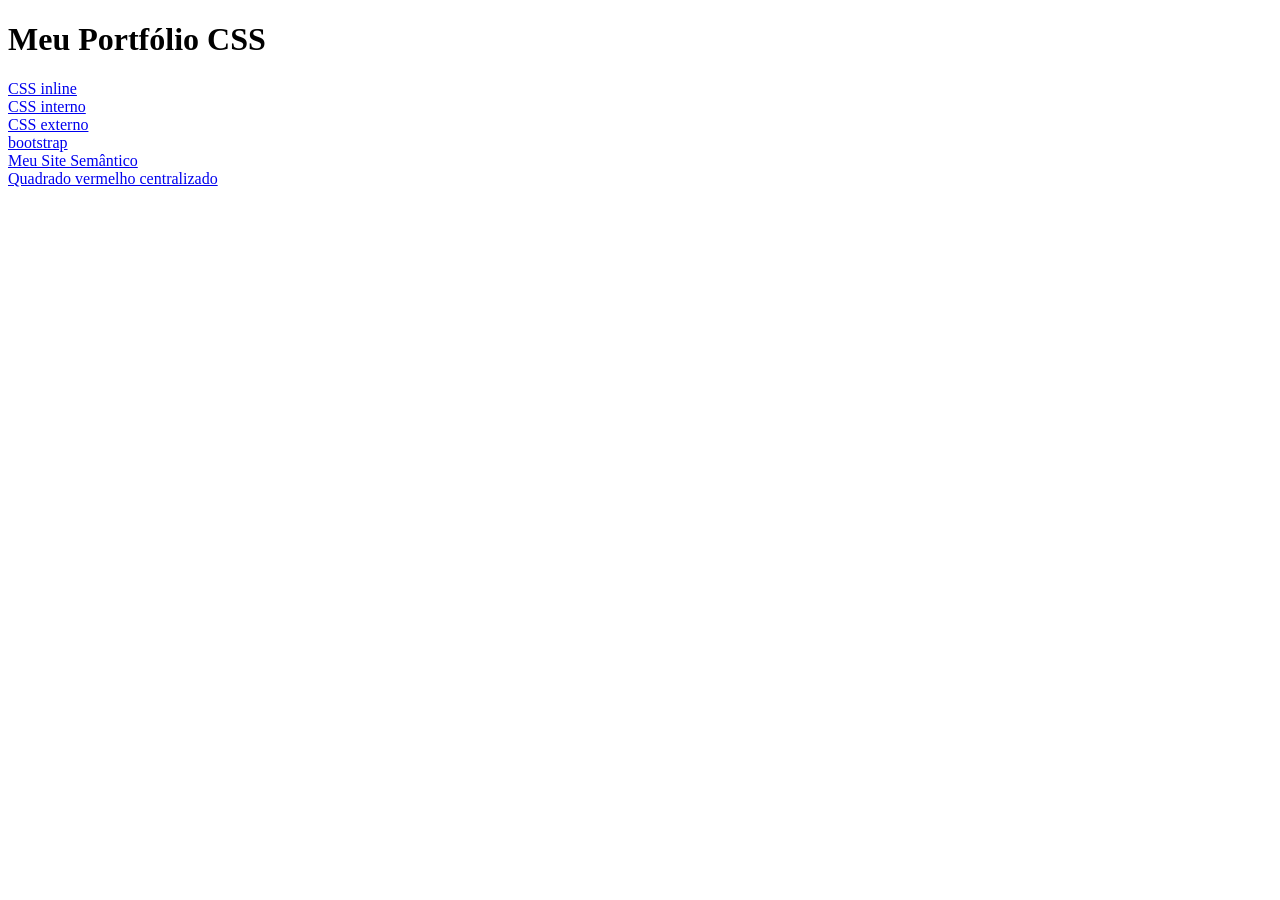
<file: index.html>
<!DOCTYPE html>
<html lang="pt-BR">
    <head>
        <meta charset="UTF-8">
        <meta name="viewport" content="width=device-width, initial-scale=1.0">
        <title>Document</title>
    </head>
    <body>
        <h1>Meu Portfólio CSS</h1>
        <a href="../portifolio-info1-2026/html/css-inline/css_inline.html">CSS inline</a><br>
        <a href="../portifolio-info1-2026/html/css-interno/css_interno.html">CSS interno</a><br>
        <a href="../portifolio-info1-2026/html/css-externo/css_externo.html">CSS externo</a><br>  
        <a href="../portifolio-info1-2026/html/bootstrap/intro_boostrap.html"> bootstrap</a><br>
        <a href="../portifolio-info1-2026/html/semantico.html">Meu Site Semântico</a><br>
        <a href="../portifolio-info1-2026/atividade_flex/atividade_flex.html">Quadrado vermelho centralizado</a>
    </body>
</html>
</file>
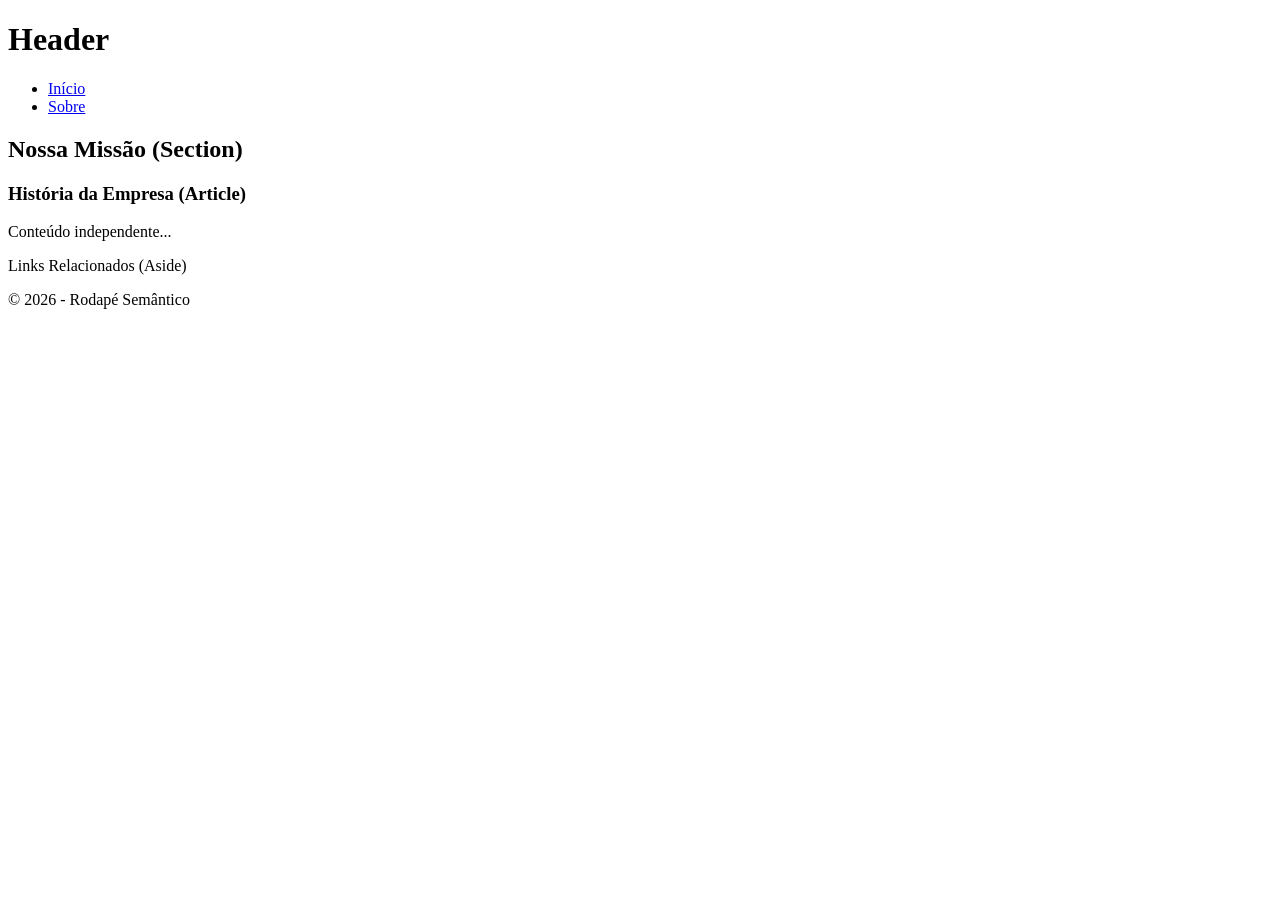
<file: html/semantico.html>
<!DOCTYPE html>
<html lang="pt-BR">
    <head>
        <meta charset="UTF-8">
        <title>Meu Site Semântico</title>
    </head>
    <body>
        <header>
            <h1> Header </h1>
            <nav>
                <ul>
                    <li><a href="#">Início</a></li>
                    <li><a href="#">Sobre</a></li>
                </ul>
            </nav>
        </header>
        <main>
            <section>
                <h2>Nossa Missão (Section)</h2>
                <article>
                    <h3>História da Empresa (Article)</h3>
                    <p>Conteúdo independente...</p>
                </article>
            </section>
            <aside>
                <p>Links Relacionados (Aside)</p>
            </aside>
        </main>
        <footer>
            <p>&copy; 2026 - Rodapé Semântico</p>
        </footer>
    </body>
</html>
</file>
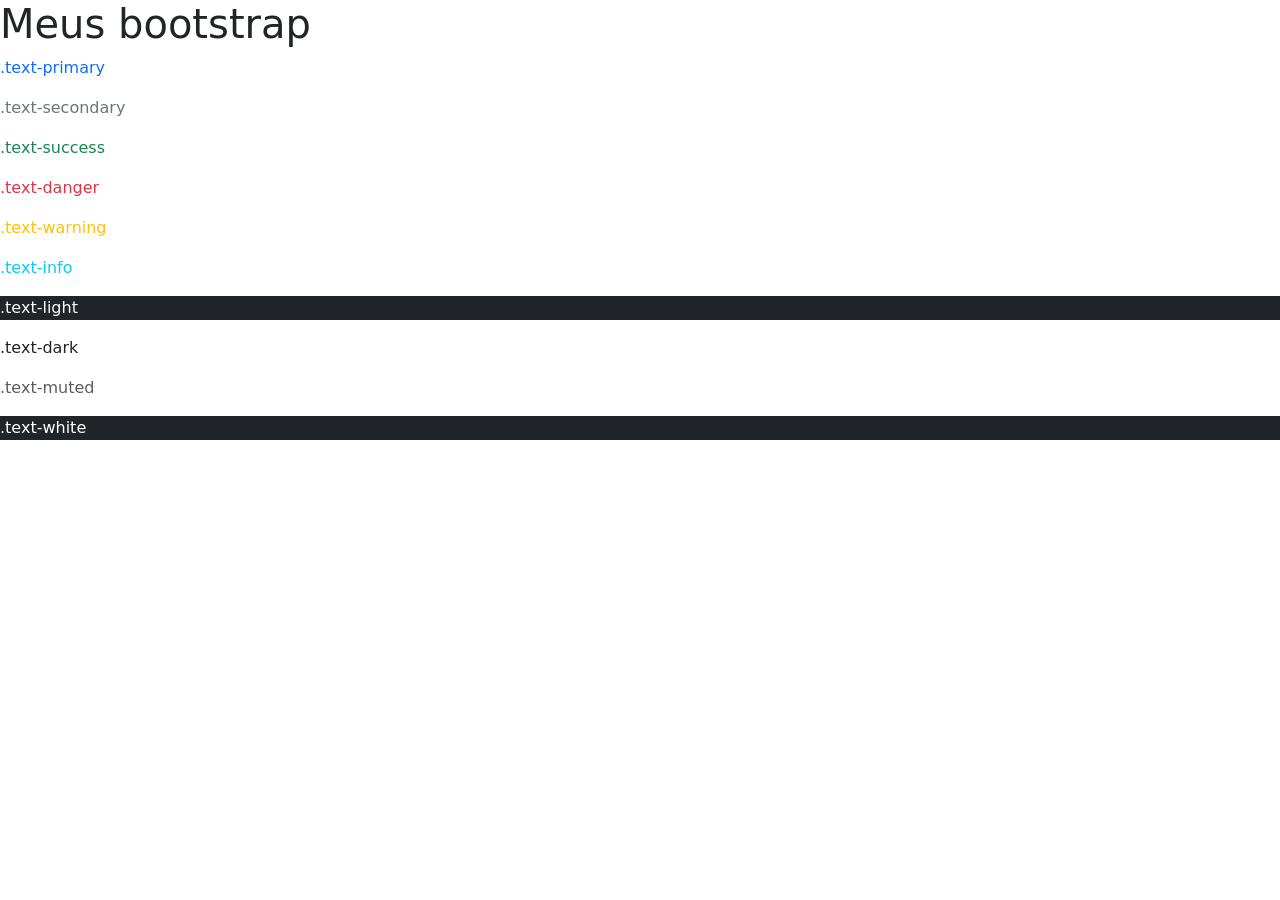
<file: html/bootstrap/intro_boostrap.html>
<!DOCTYPE html>
<html lang="pt-BR">
    <head>
        <meta charset="UTF-8" name="viewport" content="width=device-width, initial-scale=1.0">
        <link href="https://cdn.jsdelivr.net/npm/bootstrap@5.3.8/dist/css/bootstrap.min.css" rel="stylesheet" integrity="sha384-sRIl4kxILFvY47J16cr9ZwB07vP4J8+LH7qKQnuqkuIAvNWLzeN8tE5YBujZqJLB" crossorigin="anonymous">
        <script
            src="https://cdn.jsdelivr.net/npm/bootstrap@5.3.8/dist/js/bootstrap.bundle.min.js" integrity="sha384-FKyoEForCGlyvwx9Hj09JcYn3nv7wiPVlz7YYwJrWVcXK/BmnVDxM+D2scQbITxI" crossorigin="anonymous">
        </script>
    </head>
    <body>
        <h1>Meus bootstrap</h1>
        <p class="text-primary">.text-primary</p>
        <p class="text-secondary">.text-secondary</p>
        <p class="text-success">.text-success</p>
        <p class="text-danger">.text-danger</p>
        <p class="text-warning">.text-warning</p>
        <p class="text-info">.text-info</p>
        <p class="text-light bg-dark">.text-light</p>
        <p class="text-dark">.text-dark</p>
        <p class="text-muted">.text-muted</p>
        <p class="text-white bg-dark">.text-white</p>
    </body>
</html>
</file>
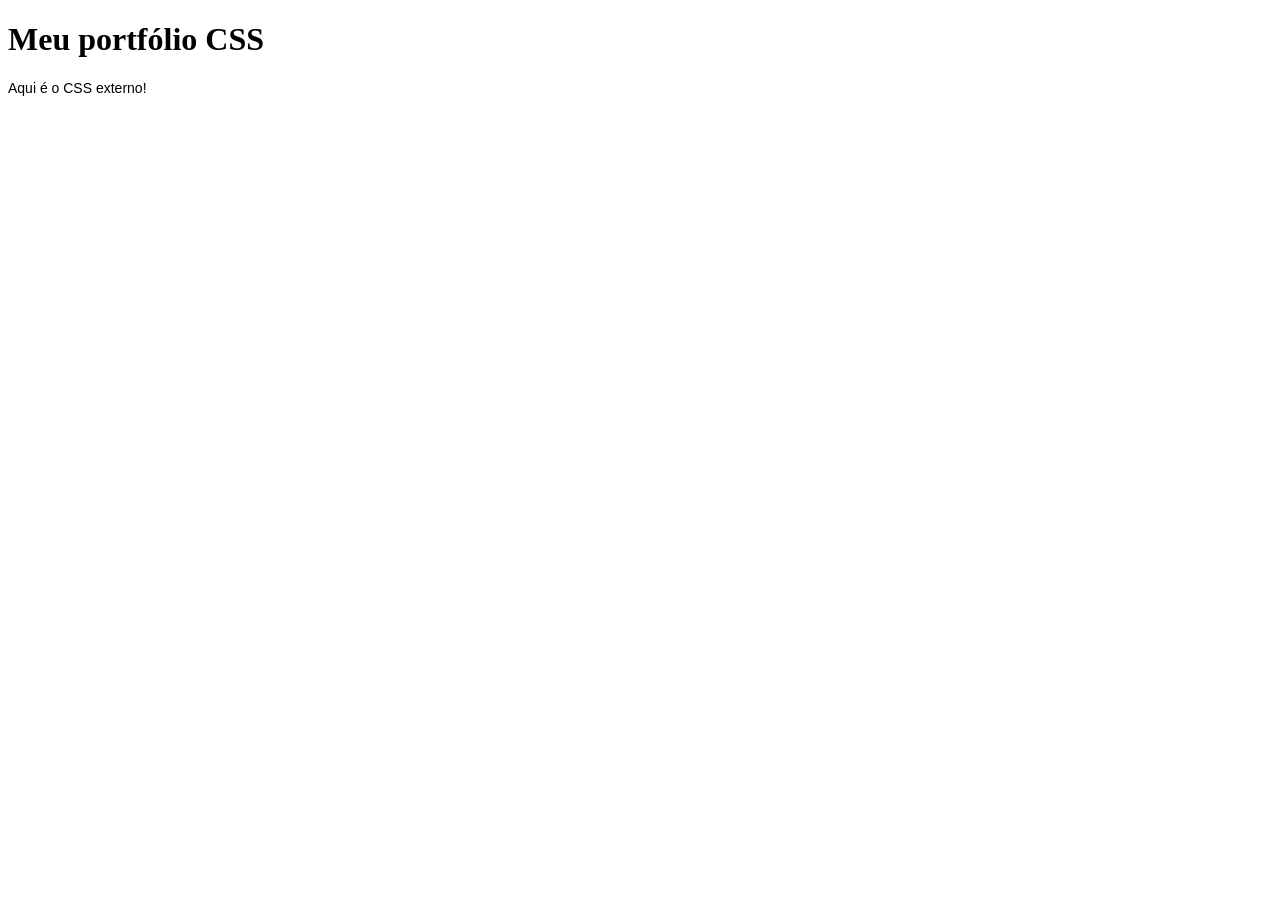
<file: html/css-externo/css_externo.html>
<!DOCTYPE html>
<html lang="pt-BR">
    <head>
        <meta charset="UTF-8">
        <meta name="viewport" content="width=device-width, initial-scale=1.0">
        <title>Document</title>
        <link rel="stylesheet" href="../../assets/css/style.css">
    </head>
    <body>
        <h1>Meu portfólio CSS</h1>
        <p>Aqui é o CSS externo!</p>
    </body>
</html>
</file>
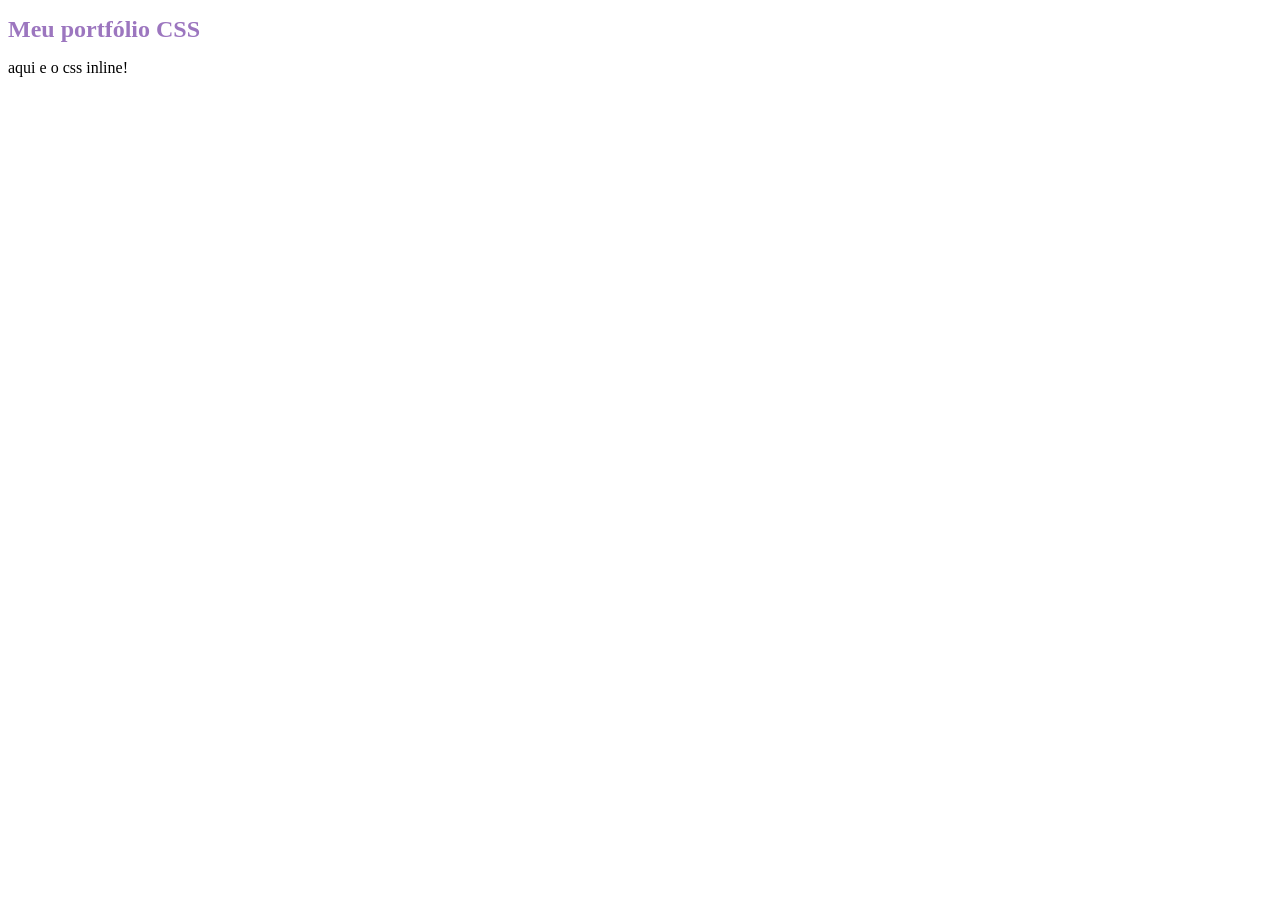
<file: html/css-inline/css_inline.html>
<!DOCTYPE html>
<html lang="pt-BR">
    <head>
        <meta charset="UTF-8">
        <meta name="viewport" content="width=device-width, initial-scale=1.0">
        <title>Document</title>
    </head>
    <body>
        <h1 style="color: rgba(74, 6, 138, 0.548); font-size: 24px;">Meu portfólio CSS</h1>
        <p>aqui e o css inline!</p>
    </body>
</html>
</file>
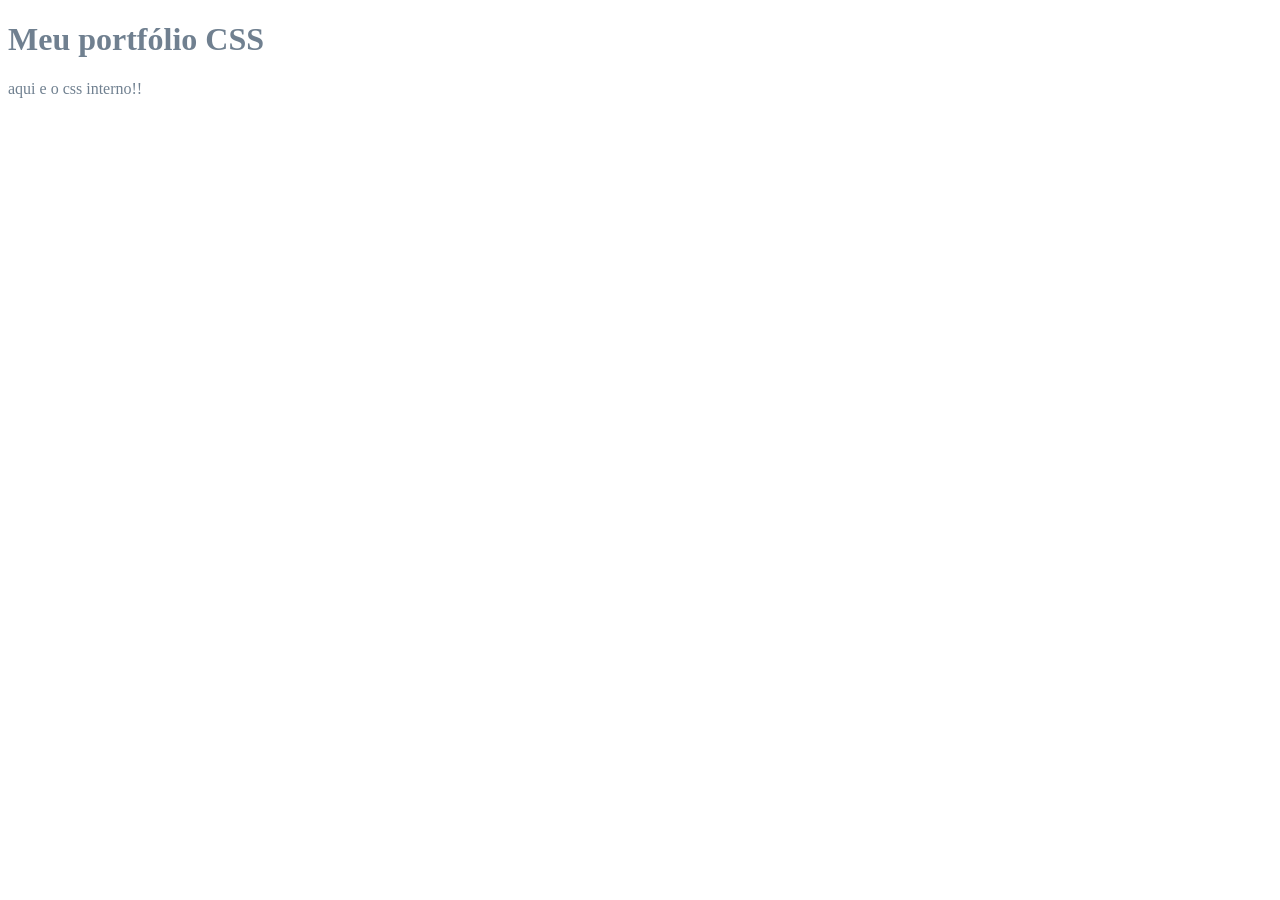
<file: html/css-interno/css_interno.html>
<!DOCTYPE html>
<html lang="pt_BR">
    <head>
        <meta charset="UTF-8">
        <meta name="viewport" content="width=device-width, initial-scale=1.0">
        <title>Document</title>
        <style>
           body { color: slategray; font-size: 16px; }
        </style>
    </head>
    <body>
        <h1>Meu portfólio CSS</h1>
        <p>aqui e o css interno!!</p>
    </body>
</html>
</file>
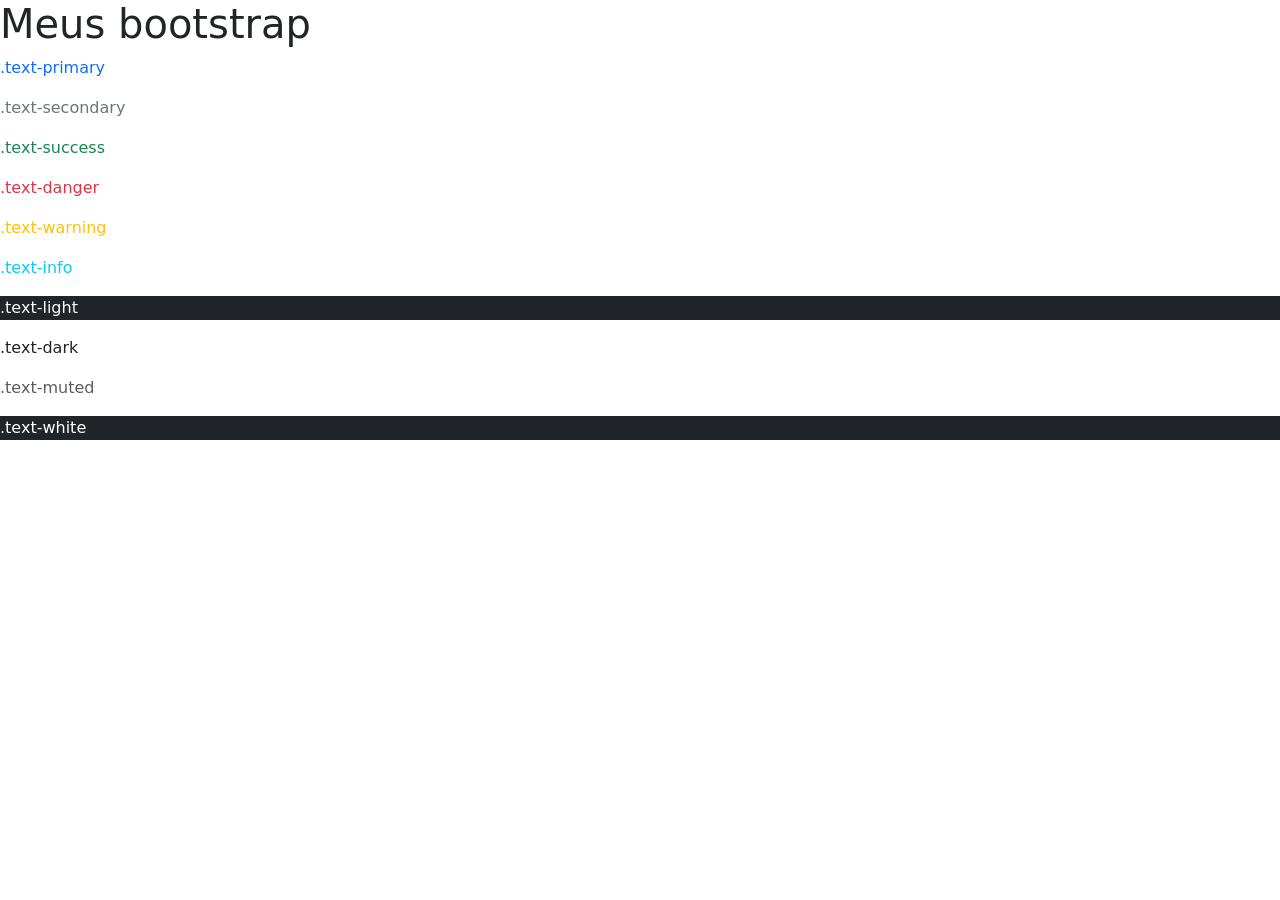
<file: projeto/html/bootstrap/intro_boostrap.html>
<!DOCTYPE html>
<html lang="pt-BR">
    <head>
        <meta charset="UTF-8">
        <link href="https://cdn.jsdelivr.net/npm/bootstrap@5.3.8/dist/css/bootstrap.min.css" rel="stylesheet" integrity="sha384-sRIl4kxILFvY47J16cr9ZwB07vP4J8+LH7qKQnuqkuIAvNWLzeN8tE5YBujZqJLB" crossorigin="anonymous">
        <script
            src="https://cdn.jsdelivr.net/npm/bootstrap@5.3.8/dist/js/bootstrap.bundle.min.js" integrity="sha384-FKyoEForCGlyvwx9Hj09JcYn3nv7wiPVlz7YYwJrWVcXK/BmnVDxM+D2scQbITxI" crossorigin="anonymous">
        </script>
    </head>
    <body>
        <h1>Meus bootstrap</h1>
        <p class="text-primary">.text-primary</p>
        <p class="text-secondary">.text-secondary</p>
        <p class="text-success">.text-success</p>
        <p class="text-danger">.text-danger</p>
        <p class="text-warning">.text-warning</p>
        <p class="text-info">.text-info</p>
        <p class="text-light bg-dark">.text-light</p>
        <p class="text-dark">.text-dark</p>
        <p class="text-muted">.text-muted</p>
        <p class="text-white bg-dark">.text-white</p>
    </body>
</html>
</file>
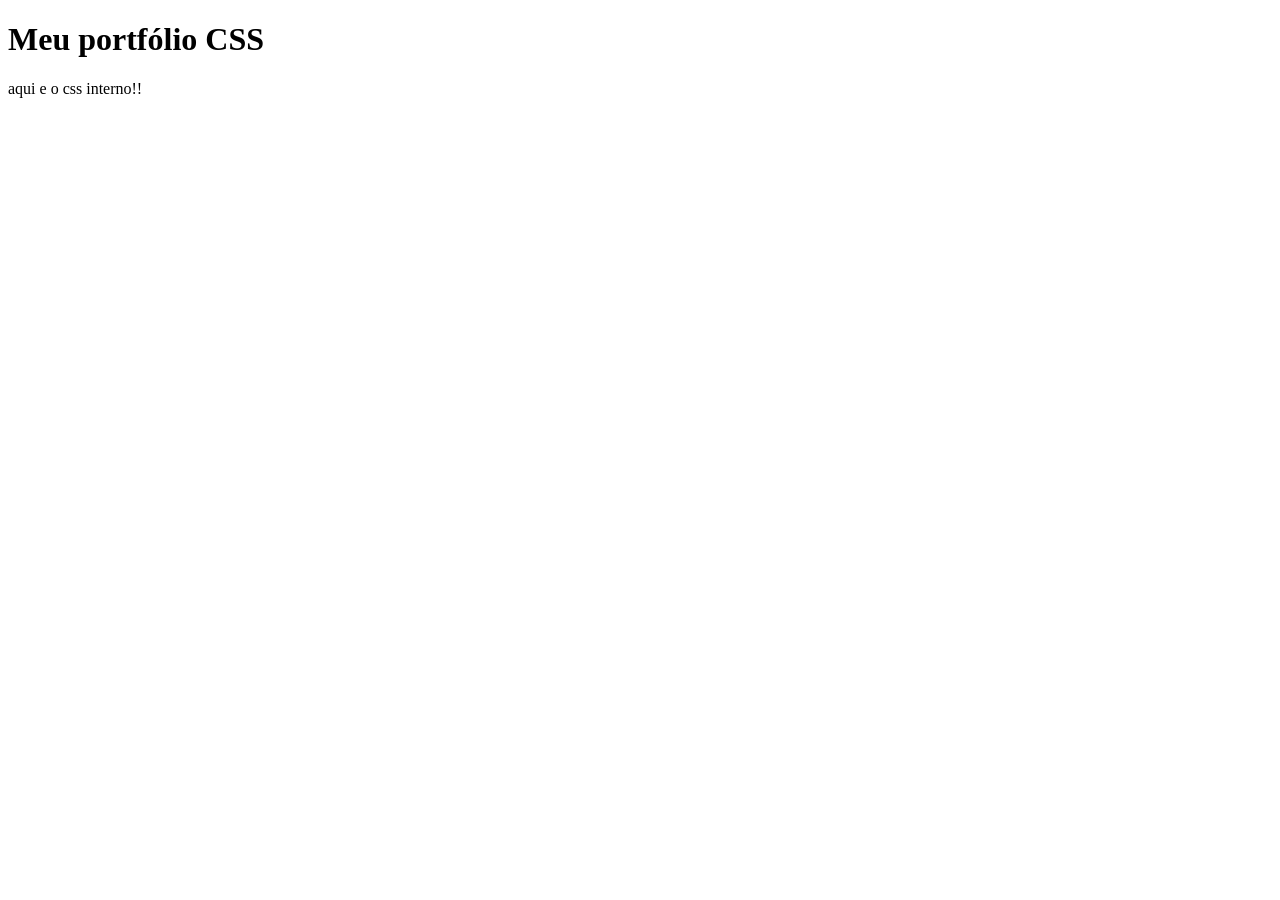
<file: projeto/html/css-interno/css_interno.html>
<!DOCTYPE html>
<html lang="pt_BR">
    <head>
        <meta charset="UTF-8">
        <meta name="viewport" content="width=device-width, initial-scale=1.0">
        <title>Document</title>
    </head>
    <body{ color: slategray; font-size: 16px; }>
        <h1>Meu portfólio CSS</h1>
        <p>aqui e o css interno!!</p>
    </body>
</html>
</file>
<file: assets/css/style.css>
p { font-family: Arial, sans-serif; font-size: 14px; }
</file>
